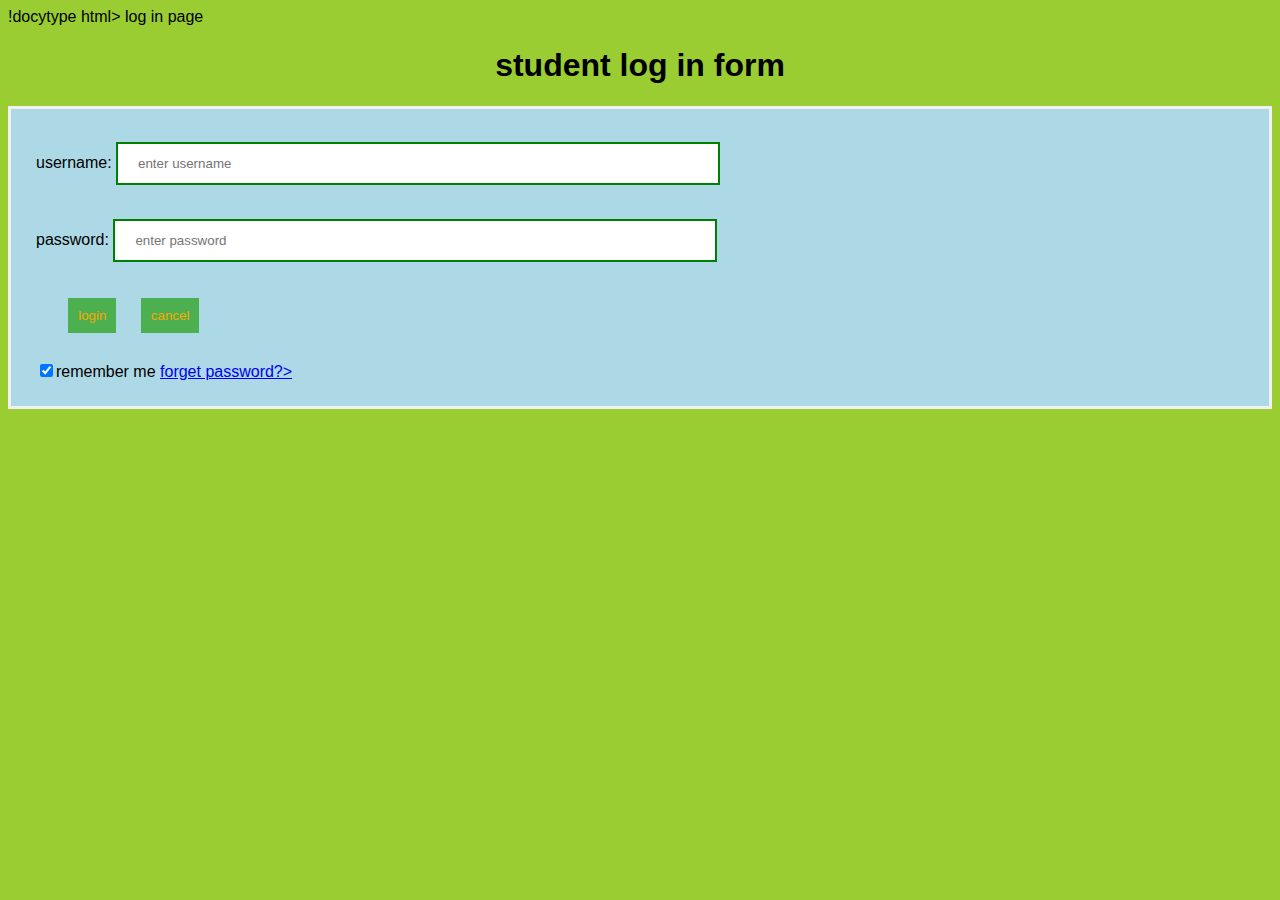
<file: index.html>
<!DOCTYPE html>!docytype html>
    <html>
        <head>
        <meta name="viewpoint",content="width=device-width,intial-scale=1">
        <tittle>log in page</tittle>
        <link rel="stylesheet"type="text/css"href="style.css">
    </head>
    <body>
        <h1>student log in form</h1>
        <form action="login.php"method="post">
            <div class="container">
            <label>username:</label>
            <input type="text"placeholder="enter username"name="uname"required>
            <br/><br/>
           <label>password:</label>
           <input type="password"placeholder="enter password"name="psw"required>
           <br/><br/>
           &nbsp;&nbsp;&nbsp;&nbsp;
           
           <button type="submit">login</button>
           <button type="reset"class="cancelbtn">cancel</button>
           <br/><br/>
           <input type="checkbox"checked="checked">remember me
           <a href="#">forget password?></a>
       </div>
     </form>

    </body>
        
   </html>
</file>
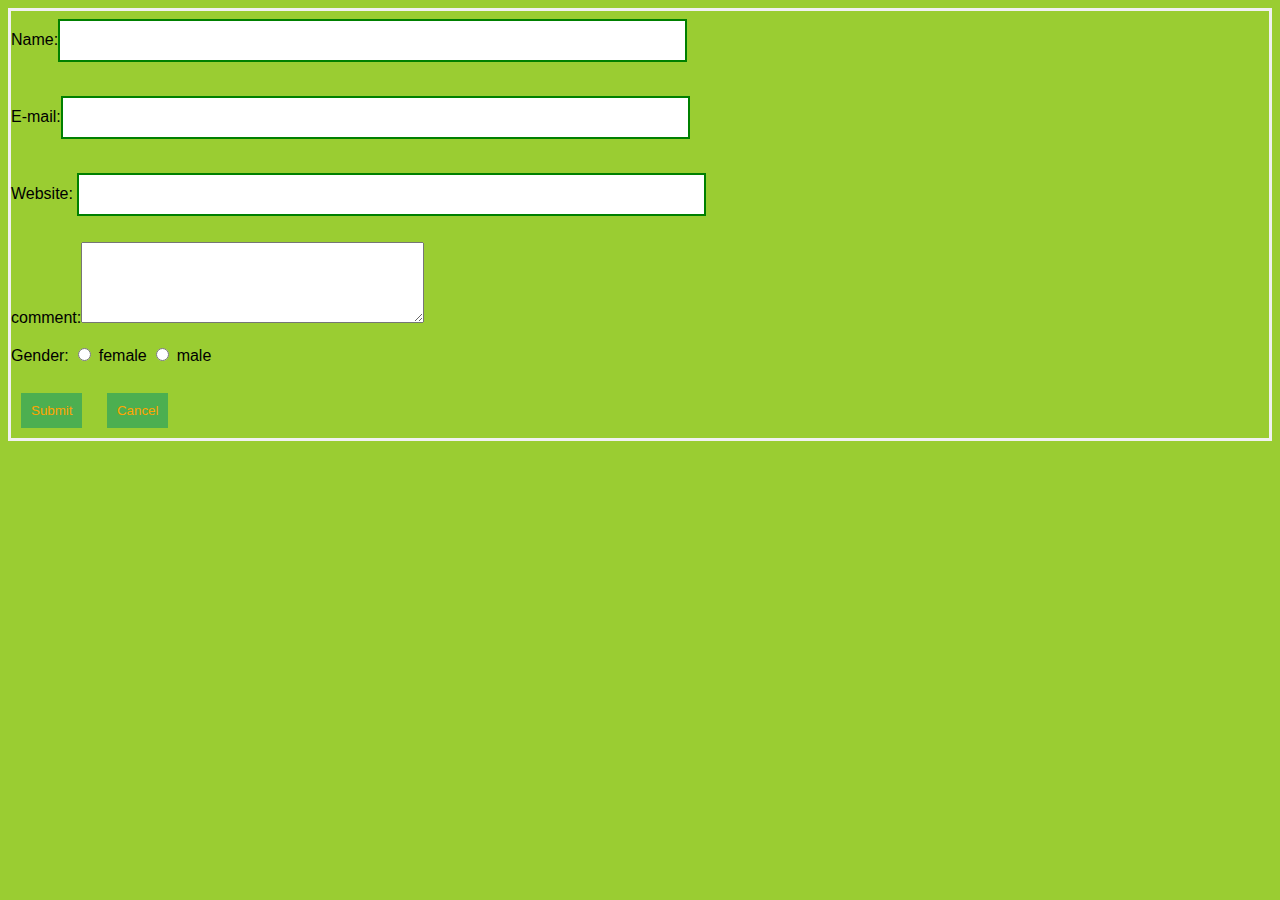
<file: vadidate.html>
<html>
    <head>
        <link rel="stylesheet" type="text/css" href="style.css">
    </head>
    <body>
        <form action="validate.php" method="post">
            Name:<input type="text" name="name" required>
            <br/><br/>
            E-mail:<input type="text" name="email" required>
            <br/><br/>
            Website: <input type="text" name="website">
            <br/><br/>
            comment:<textarea name="comment" rows="5" cols="40"></textarea>
            <br/><br/>
            Gender:
            <input type="radio" name="gender" value="female"> female
            <input type="radio" name="gender" value="male"> male
            <br/><br/>
            <button name="submit">Submit</button>
            <button type="reset" name="reset">Cancel</button>
        </form>
    </body>
</html>
</file>
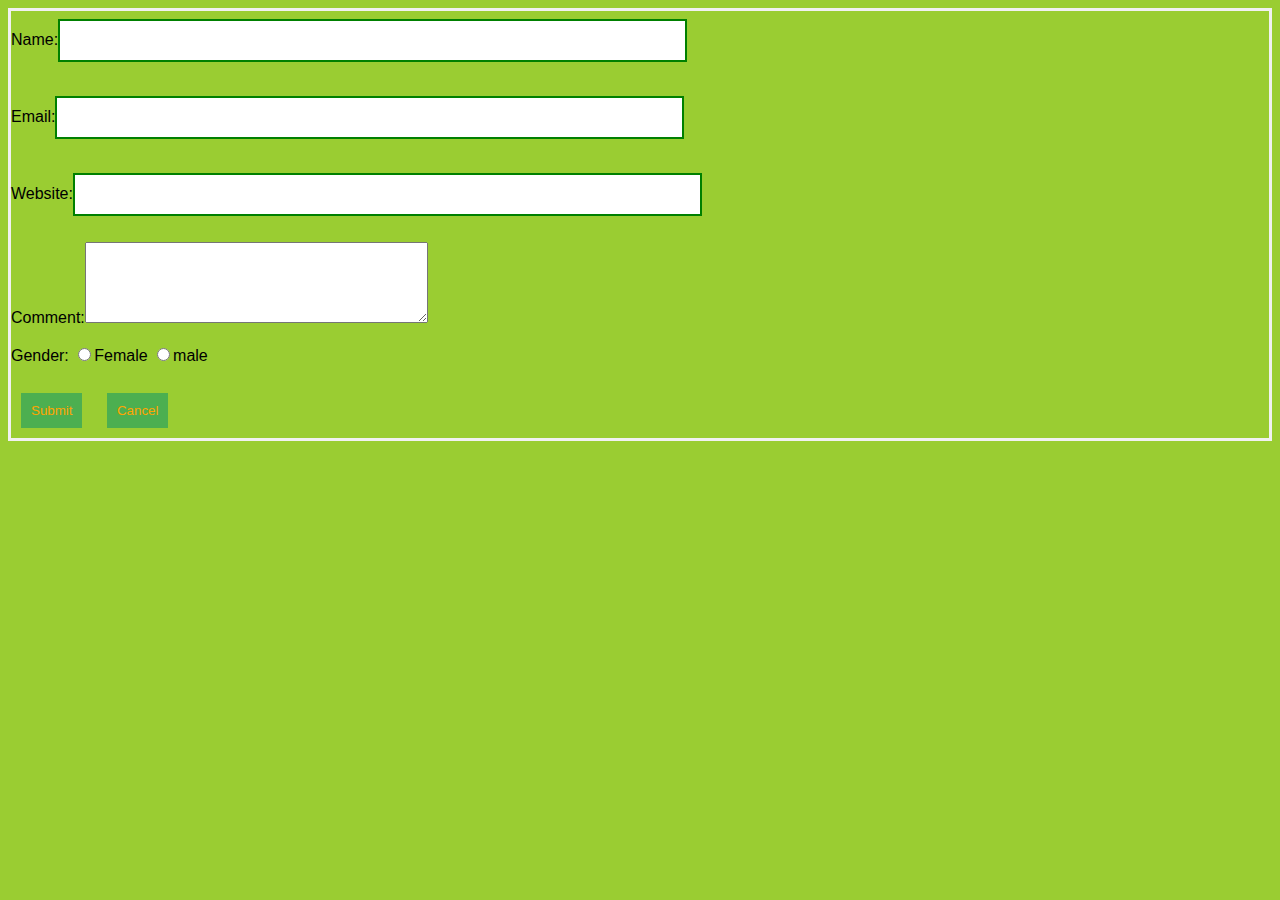
<file: validate.html>
<html>
    <head>
        <link rel="stylesheet" type="text/css" href="style.css">
    </head>
    <body>
        <form action="validate_err_msg.php" method="post">
            Name:<input type="text" name="name">
            <br/><br/>
            Email:<input type="text" name="email">
            <br/><br/>
            Website:<input type="text" name="website">
            <br/><br/>
            Comment:<textarea name="comment" rows="5" cols="40"></textarea>
            <br/><br/>
            Gender:
            <input type="radio" name="gender" value="female">Female
            <input type="radio" name="gender" value="male">male
            <br/><br/>
            <button name="submit">Submit</button>
            <button type="reset" name="reset">Cancel</button>
        </form>
    </body>
</html>
</file>
<file: style.css>
body{
    font-family: Calibri, Helvetica, sans-serif;
    background-color:yellowgreen;
}
button{
    background-color: #4caf50;
    width: auto;
    color: orange;
    padding: 10px;
    margin: 10px 10px;
    border: none;
    cursor:cursor;
    position: relative;
}
form{
    border: 3px solid #f1f1f1;
}
input[type=text], input[type=password]{
    width: 50%;
    margin: 8px 0;
    padding: 12px 20px;
    display: inline-block;
    border: 2px solid green;
    box-sizing: border-box;
    position: relative;
}
input[type=radio]{
    display: inline-block;
}
button:hover {
opacity: 0.7;
}
.braek-point::before {
    content: "hiddentext";
    font-size: 0;
    display: block;
    line-height: 0;
}
.braek-point::after {
    content: "hiddentext";
    font-size: 0;
    display: block;
    line-height: 0;
}
.container {
    padding: 25px;
    background-color: lightblue;
}
h1 {
text-align: center;
}
</file>
